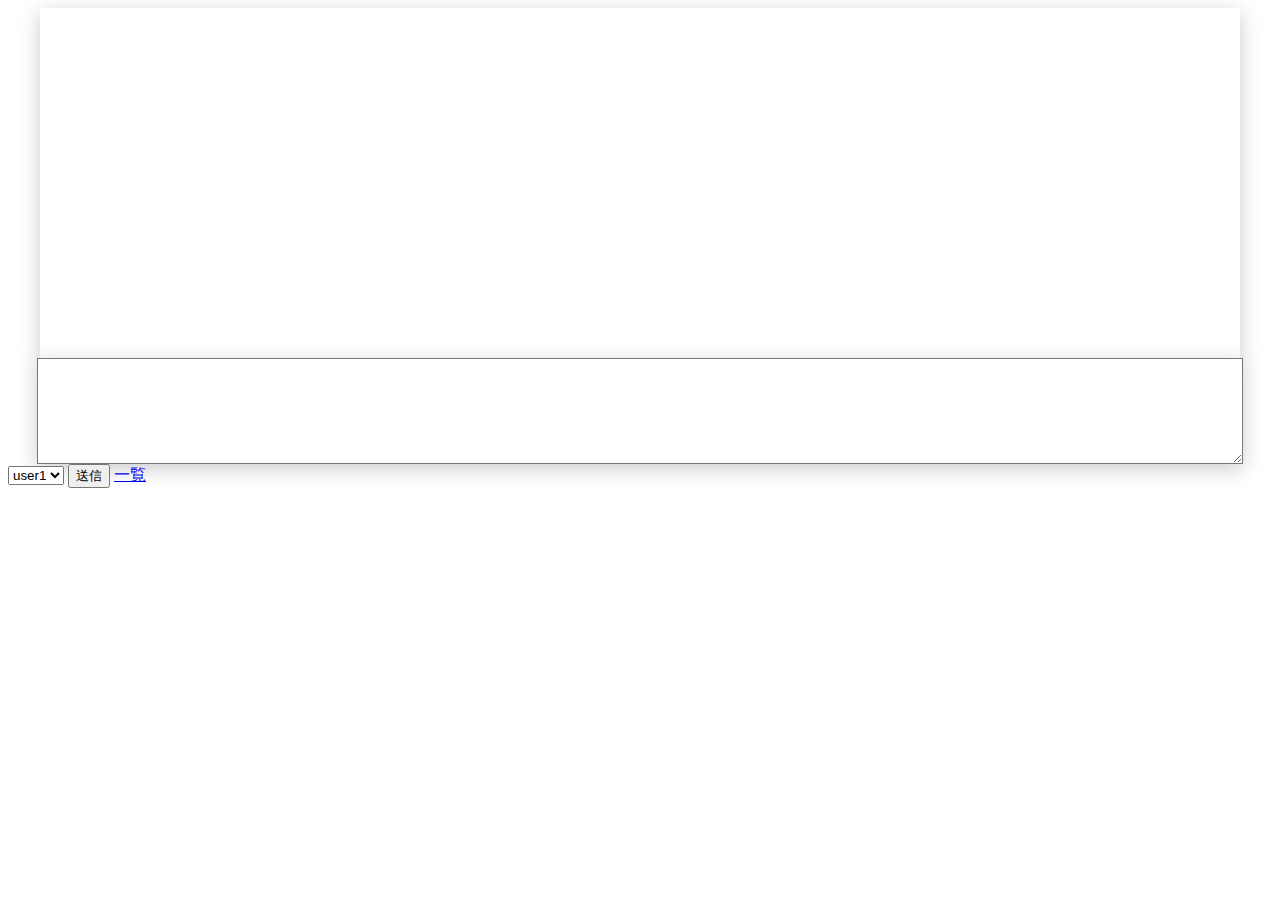
<file: index.html>
<!DOCTYPE html>
<html lang="ja">
<head>
    <meta charset="UTF-8">
    <title>chatMap</title>
</head>
<body>
	<div id="map"></div>
	<textarea name="" id="msg" class="input" cols="30" rows="4"></textarea>
    <select name="userId" id="userId" data-theme="e" data-native-menu="true" data-overlay-theme="e">
        <option value="user1">user1</option>
        <option value="user2">user2</option>
        <option value="user3">user3</option>
        <option value="user4">user4</option>
    </select>
    <button name="button" onClick="clickEvent()">送信</button>
    <a href="chatHistory.html">一覧</a>

<!-- 読み込みファイルstart -->
    <script type="text/javascript" src="lib/jquery-3.0.0.min.js"></script>
    <script type="text/javascript" src="https://cdn.mlkcca.com/v2.0.0/milkcocoa.js"></script>
    <script type="text/javascript" src="https://maps.google.com/maps/api/js?sensor=true"></script>
    <script type="text/javascript" src="lib/gmaps.js"></script>
    <script type="text/javascript" src="js/main.js"></script>
    <link rel="stylesheet" type="text/css" href="css/main.css" />
<!-- 読み込みファイルend -->
</body>
</html>
</file>
<file: css/main.css>
#map {
  display:block;
  width:95%;
  height:350px;
  margin:0 auto;
  -moz-box-shadow:0px 5px 20px #ccc;
  -webkit-box-shadow:0px 5px 20px #ccc;
  box-shadow:0px 5px 20px #ccc;
}
.input {
  display:block;
  width:95%;
  height:100px;
  margin:0 auto;
  -moz-box-shadow:0px 5px 20px #ccc;
  -webkit-box-shadow:0px 5px 20px #ccc;
  box-shadow:0px 5px 20px #ccc;
}
.overlay{
  display:block;
  text-align:center;
  color:#fff;
  font-size:16px;
  line-height:20px;
  opacity:0.7;
  background:#4477aa;
  border-radius:4px;
  box-shadow:2px 2px 10px #333;
  text-shadow:1px 1px 1px #666;
  padding:0 4px;
}
</file>
